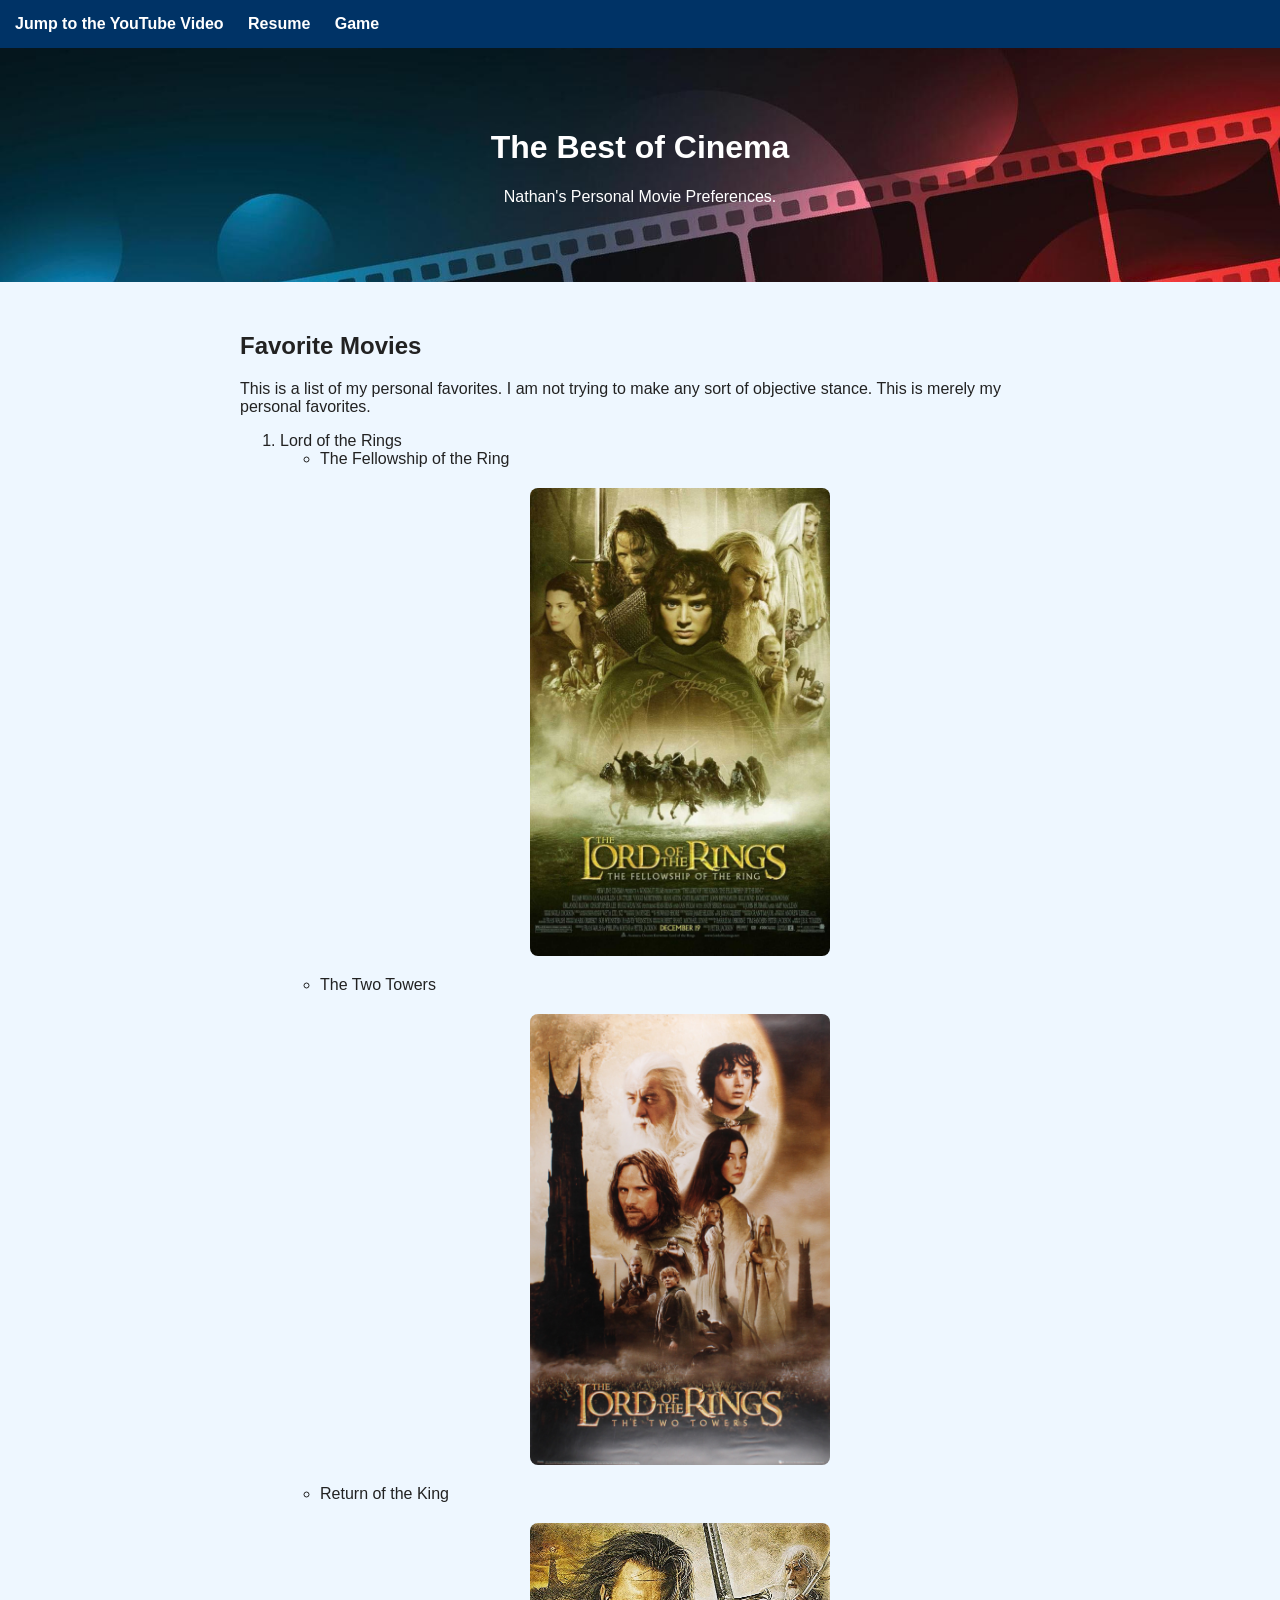
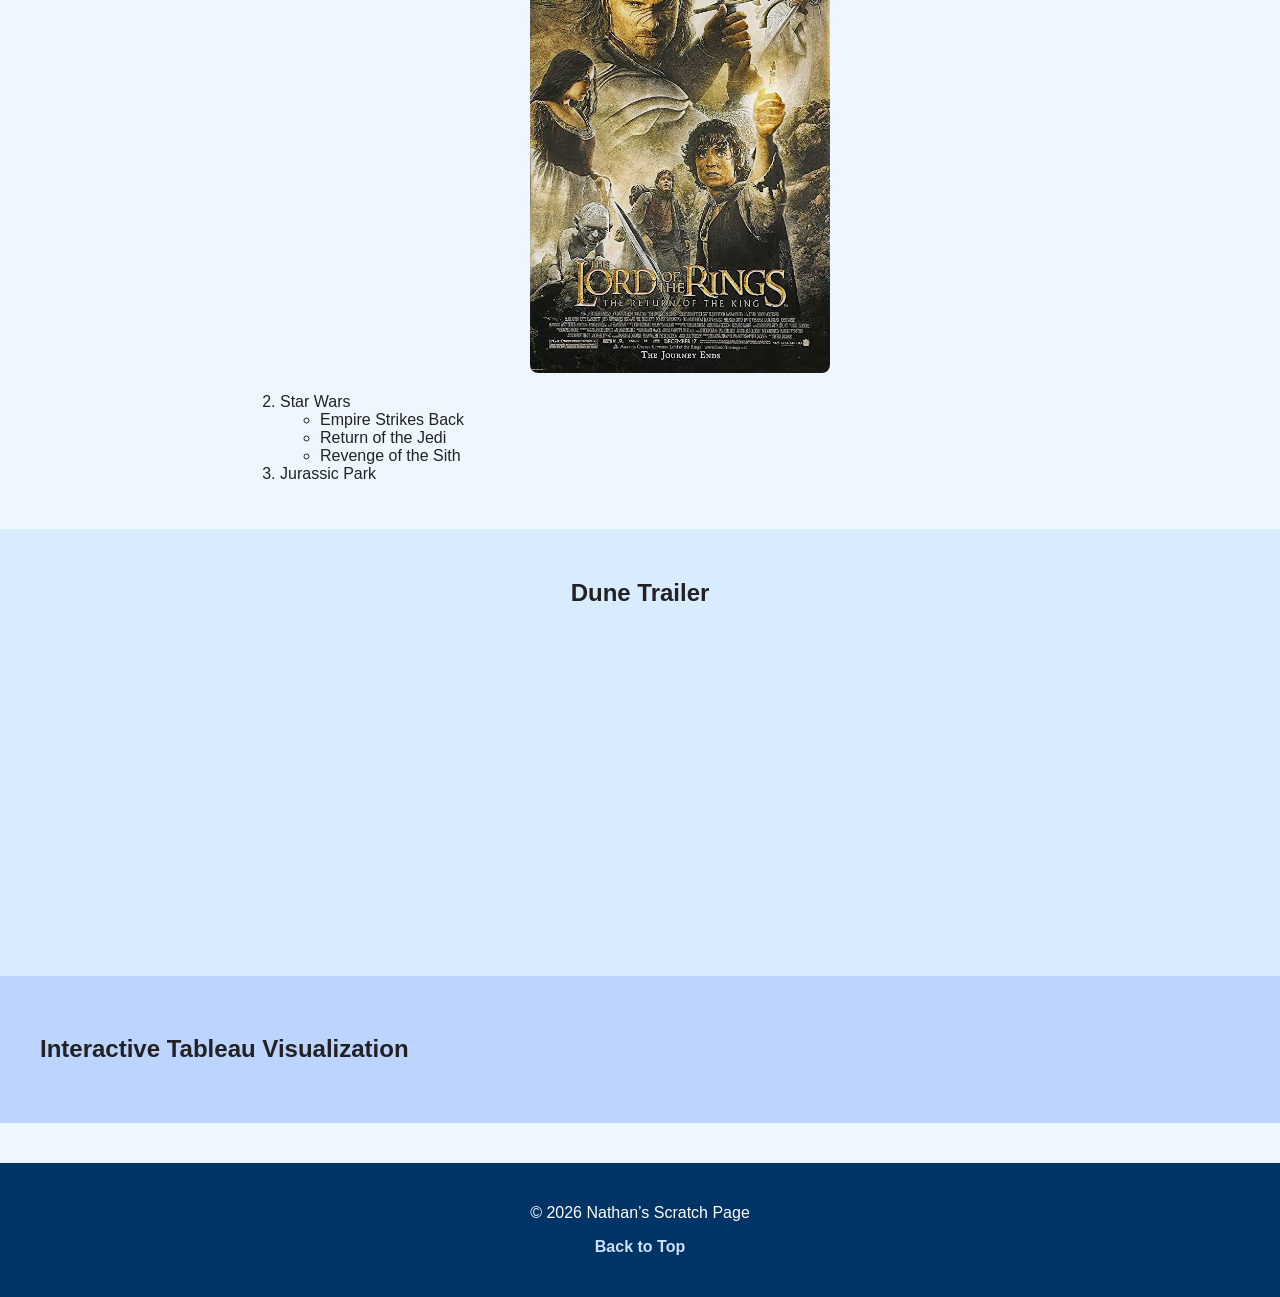
<file: fromScratch.html>
<!DOCTYPE html>
<html lang="en">
<head>
    <meta charset="UTF-8">
    <title>Cinema</title>
    <link rel="stylesheet" href="fromScratch.css">
</head>

<body>

    <!-- Navigation -->
    <div class="nav">
        <a href="#video">Jump to the YouTube Video</a>
        <a href="index.html">Resume</a>
        <a href="webApp.html">Game</a>
    </div>

    <!-- Header Section -->
    <div class="header" id="top">
        <h1>The Best of Cinema</h1>
        <p>Nathan's Personal Movie Preferences.</p>
    </div>

    <!-- Content Section -->
    <div class="content">
        <h2>Favorite Movies</h2>
        <p>
            This is a list of my personal favorites. I am not trying to make any sort of objective stance. This is merely my personal favorites. 
        </p>

        <!-- Ordered list containing an unordered list -->
        <ol>
            <li>Lord of the Rings
                <ul>
                    <li>The Fellowship of the Ring</li>
                    <img src="Images/FellowshipOfTheRing.jpg" class="bird-img">
                    <li>The Two Towers</li>
                    <img src="Images/TheTwoTowers.jpg" class="bird-img">
                    <li>Return of the King</li>
                    <img src="Images/ReturnOfTheKing.jpg" class="bird-img">
                </ul>
            </li>
            <li>Star Wars
                <ul>
                    <li>Empire Strikes Back</li>
                    <li>Return of the Jedi</li>
                    <li>Revenge of the Sith</li>
                </ul>
            </li>
            <li>Jurassic Park</li>
        </ol>
    </div>

    <!-- Video Section -->
    <div class="video-section" id="video">
        <h2>Dune Trailer</h2>
        <iframe width="560" height="315" 
            src="https://www.youtube.com/embed/3_9vCamtuPY" 
            title="YouTube video player" frameborder="0" 
            allowfullscreen>
        </iframe>

    </div>

    <!-- Tableau Embed -->
    <div class="tableau-section">
        <h2>Interactive Tableau Visualization</h2>

        <div class='tableauPlaceholder' id='viz1776445442456' style='position: relative'>
            <noscript>
                <a href='#'><img alt='IMDB_TOP10 ' src='https:&#47;&#47;public.tableau.com&#47;static&#47;images&#47;IM&#47;IMDb_TOP_10_Movies&#47;IMDB_TOP10&#47;1_rss.png' style='border: none' /></a>
            </noscript>
            <object class='tableauViz'  style='display:none;'>
                <param name='host_url' value='https%3A%2F%2Fpublic.tableau.com%2F' /> 
                <param name='embed_code_version' value='3' /> 
                <param name='site_root' value='' />
                <param name='name' value='IMDb_TOP_10_Movies&#47;IMDB_TOP10' />
                <param name='tabs' value='no' /><param name='toolbar' value='yes' />
                <param name='static_image' value='https:&#47;&#47;public.tableau.com&#47;static&#47;images&#47;IM&#47;IMDb_TOP_10_Movies&#47;IMDB_TOP10&#47;1.png' /> 
                <param name='animate_transition' value='yes' />
                <param name='display_static_image' value='yes' />
                <param name='display_spinner' value='yes' />
                <param name='display_overlay' value='yes' />
                <param name='display_count' value='yes' />
                <param name='language' value='en-US' />
                <param name='filter' value='_gl=1*clgkvu*_ga*OTg4NzIwOTI5LjE3NzM2ODY1MDY.*_ga_8YLN0SNXVS*czE3NzY0NDUyNjYkbzIkZzEkdDE3NzY0NDU0MDIkajYwJGwwJGgw*_gcl_au*MTk1NDEyMDIxNC4xNzczNjg2NTA2' />
            </object>
        </div>       
             
            <script type='text/javascript'> 
                var divElement = document.getElementById('viz1776445442456');                    
                var vizElement = divElement.getElementsByTagName('object')[0];                    
                vizElement.style.width='1300px';vizElement.style.height='1527px';                   
                var scriptElement = document.createElement('script');                    
                scriptElement.src = 'https://public.tableau.com/javascripts/api/viz_v1.js';                    
                vizElement.parentNode.insertBefore(scriptElement, vizElement);                
             </script>
    </div>

    <!-- Footer -->
<div class="footer">
    <p>© 2026 Nathan’s Scratch Page </p>

    <p>
        <a href="#top">Back to Top</a>
    </p>
</div>


</body>
</html>
</file>
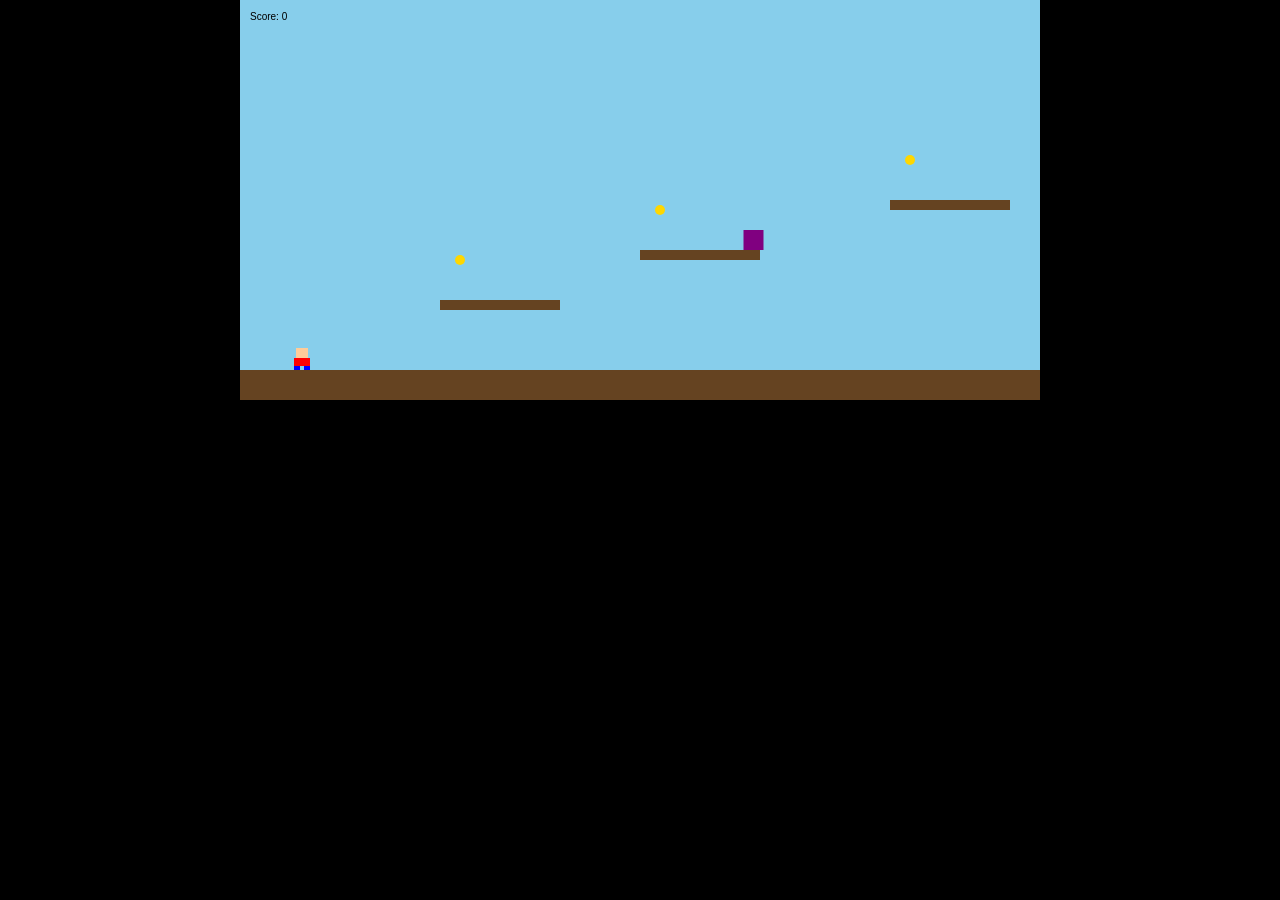
<file: webApp.html>
<!DOCTYPE html>
<html lang="en">
<head>
<meta charset="UTF-8">
<title>Advanced Platformer</title>
<style>
body { margin:0; overflow:hidden; background:black; }
canvas { display:block; margin:auto; image-rendering:pixelated; }
</style>
</head>
<body>

<canvas id="gameCanvas" width="800" height="400"></canvas>

<script>
const canvas = document.getElementById("gameCanvas");
const ctx = canvas.getContext("2d");

// ===== PLAYER =====
let player = {
    x:50,y:300,w:24,h:24,
    dx:0,dy:0,
    speed:3,
    jump:-10,
    grounded:false,
    onWall:false
};

const gravity = 0.5;
let keys = {};
let score = 0;

document.addEventListener("keydown", e=>keys[e.key]=true);
document.addEventListener("keyup", e=>keys[e.key]=false);

// ===== CAMERA =====
let cameraX = 0;

// ===== LEVEL =====
let level = {
    width:2000,
    platforms:[
        {x:0,y:370,w:2000,h:30},
        {x:200,y:300,w:120,h:10},
        {x:400,y:250,w:120,h:10},
        {x:650,y:200,w:120,h:10},
        {x:900,y:260,w:120,h:10},
        {x:1200,y:220,w:120,h:10},
        {x:1500,y:180,w:120,h:10}
    ],
    coins:[
        {x:220,y:260,collected:false},
        {x:420,y:210,collected:false},
        {x:670,y:160,collected:false},
        {x:920,y:220,collected:false},
        {x:1220,y:180,collected:false},
        {x:1520,y:140,collected:false}
    ],
    enemies:[
        {x:400,y:230,w:20,h:20,dir:1,min:400,max:520},
        {x:900,y:240,w:20,h:20,dir:1,min:900,max:1020},
        {x:1500,y:160,w:20,h:20,dir:1,min:1500,max:1620}
    ],
    goal:{x:1850,y:140,w:30,h:40}
};

// ===== UPDATE =====
function update(){

    // Movement
    if(keys["a"]||keys["ArrowLeft"]) player.dx=-player.speed;
    else if(keys["d"]||keys["ArrowRight"]) player.dx=player.speed;
    else player.dx=0;

    // Jump + Wall Jump
    if(keys[" "]||keys["ArrowUp"]){
        if(player.grounded){
            player.dy=player.jump;
            player.grounded=false;
        } else if(player.onWall){
            player.dy=player.jump;
            player.dx *= -1; // push off wall
        }
    }

    player.dy += gravity;
    player.x += player.dx;
    player.y += player.dy;

    player.grounded=false;
    player.onWall=false;

    // Platform collision
    level.platforms.forEach(p=>{
        if(player.x < p.x+p.w &&
           player.x+player.w > p.x &&
           player.y < p.y+p.h &&
           player.y+player.h > p.y){

            if(player.dy > 0){
                player.y = p.y - player.h;
                player.dy = 0;
                player.grounded = true;
            }
        }
    });

    // Wall detection
    level.platforms.forEach(p=>{
        if(player.y+player.h > p.y &&
           player.y < p.y+p.h){

            if(player.x <= p.x+p.w && player.x > p.x+p.w-5){
                player.onWall = true;
            }
            if(player.x+player.w >= p.x && player.x+player.w < p.x+5){
                player.onWall = true;
            }
        }
    });

    // Coins
    level.coins.forEach(c=>{
        if(!c.collected &&
           player.x < c.x+10 &&
           player.x+player.w > c.x &&
           player.y < c.y+10 &&
           player.y+player.h > c.y){
            c.collected=true;
            score++;
        }
    });

    // Enemies
    level.enemies.forEach(e=>{
        e.x += e.dir*1.5;
        if(e.x < e.min || e.x > e.max) e.dir *= -1;

        if(player.x < e.x+e.w &&
           player.x+player.w > e.x &&
           player.y < e.y+e.h &&
           player.y+player.h > e.y){
            // reset player
            player.x=50; player.y=300;
            player.dy=0;
        }
    });

    // Goal
    let g = level.goal;
    if(player.x < g.x+g.w &&
       player.x+player.w > g.x &&
       player.y < g.y+g.h &&
       player.y+player.h > g.y){
        alert("Level Complete!");
        location.reload();
    }

    // Camera follows player
    cameraX = player.x - 400;
    if(cameraX < 0) cameraX = 0;
    if(cameraX > level.width - 800) cameraX = level.width - 800;
}

// ===== DRAW HELPERS =====
function drawPlayer(){
    let x = player.x - cameraX;
    let y = player.y;

    ctx.fillStyle="#ffcc99";
    ctx.fillRect(x+6,y+2,12,10);
    ctx.fillStyle="red";
    ctx.fillRect(x+4,y+12,16,8);
    ctx.fillStyle="blue";
    ctx.fillRect(x+4,y+20,6,4);
    ctx.fillRect(x+14,y+20,6,4);
}

function drawPlatform(p){
    ctx.fillStyle="#654321";
    ctx.fillRect(p.x-cameraX,p.y,p.w,p.h);
}

function drawCoin(c){
    if(c.collected) return;
    ctx.fillStyle="gold";
    ctx.beginPath();
    ctx.arc(c.x-cameraX,c.y,5,0,Math.PI*2);
    ctx.fill();
}

function drawEnemy(e){
    ctx.fillStyle="purple";
    ctx.fillRect(e.x-cameraX,e.y,e.w,e.h);
}

function drawGoal(g){
    ctx.fillStyle="black";
    ctx.fillRect(g.x-cameraX+10,g.y,4,40);
    ctx.fillStyle="lime";
    ctx.beginPath();
    ctx.moveTo(g.x-cameraX+14,g.y);
    ctx.lineTo(g.x-cameraX+30,g.y+10);
    ctx.lineTo(g.x-cameraX+14,g.y+20);
    ctx.fill();
}

function drawBackground(){
    ctx.fillStyle="#87CEEB";
    ctx.fillRect(0,0,800,400);
}

// ===== DRAW =====
function draw(){
    drawBackground();

    level.platforms.forEach(drawPlatform);
    level.coins.forEach(drawCoin);
    level.enemies.forEach(drawEnemy);

    drawGoal(level.goal);
    drawPlayer();

    ctx.fillStyle="black";
    ctx.fillText("Score: "+score,10,20);
}

// ===== LOOP =====
function loop(){
    update();
    draw();
    requestAnimationFrame(loop);
}
loop();
</script>

</body>
</html>
</file>
<file: fromScratch.css>
/* Background */
body {
    background-color: #eef7ff;
    font-family: Arial, Helvetica, sans-serif;
    color: #222;
    margin: 0;
}

/* Navigation bar */
.nav {
    background-color: #003366;
    padding: 15px;
}
.nav a {
    color: white;
    margin-right: 20px;
    text-decoration: none;
    font-weight: bold;
}

/* Header block */
.header {
    text-align: center;
    padding: 60px;
    background-image: url(Images/Cinema.jpg);
    background-size: cover;
    background-position: center;
    color: white;
}


/* Content block */
.content {
    padding: 30px;
    max-width: 800px;
    margin: auto;
}

/* Image styling */
.bird-img {
    width: 300px;
    display: block;
    margin: 20px auto;
    border-radius: 8px;
}

/* Video block */
.video-section {
    padding: 30px;
    background-color: #d9ecff;
    text-align: center;
}

/* Tableau block */
.tableau-section {
    padding: 40px;
    background-color: #bcd4ff;
}

/* Footer */
.footer {
    background-color: #003366;
    color: white;
    text-align: center;
    padding: 25px;
    margin-top: 40px;
}

.footer a {
    color: #cce0ff;
    text-decoration: none;
    font-weight: bold;
    margin: 0 10px;
}

.footer a:hover {
    text-decoration: underline;
}
</file>
